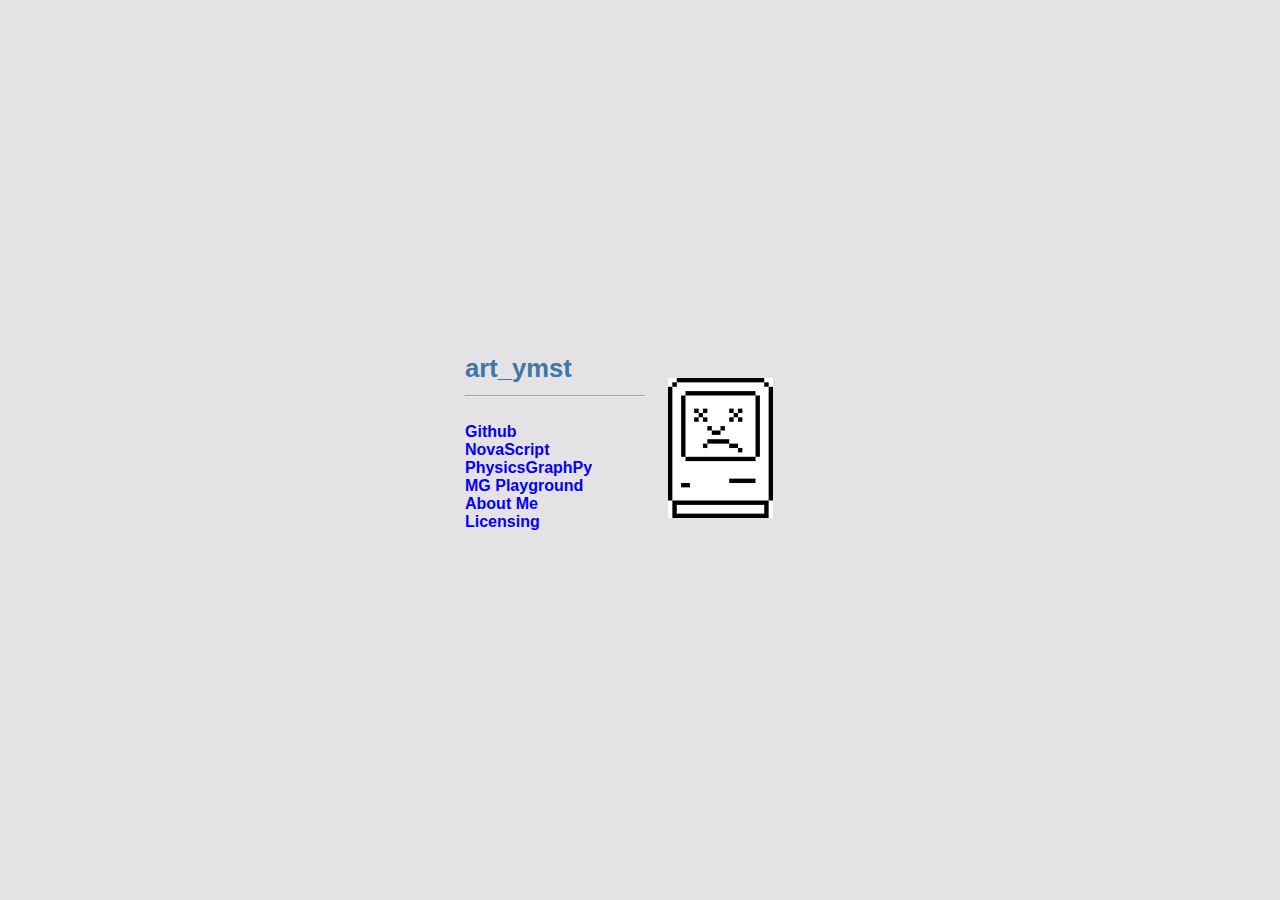
<file: index.html>
<html>


<meta http-equiv="content-type" content="text/html;charset=UTF-8" />
<head>
	<title>artymst</title>
	<meta http-equiv="Content-Type" content="text/html; charset=iso-8859-1">
	<meta http-equiv="Content-Script-Type" content="text/javascript">
	<meta http-equiv="Content-Style-Type" content="text/css">
	<meta http-equiv="Content-Language" content="en-au">
  <meta name="viewport" content="width=device-width, initial-scale=1.0">
	<link rel=stylesheet href="default.css" type="text/css">
  <link rel="shortcut icon" href="sadmac.ico">
</head>

<!-- Google tag (gtag.js) -->
<script async src="https://www.googletagmanager.com/gtag/js?id=G-ZX7LDPJNPT"></script>
<script>
  window.dataLayer = window.dataLayer || [];
  function gtag(){dataLayer.push(arguments);}
  gtag('js', new Date());

  gtag('config', 'G-ZX7LDPJNPT');
</script>

<body>

	<div style="height: 100%;">
  <div style="position: absolute; top: 50%; left: 50%; -ms-transform: translate(-50%, -50%); transform: translate(-50%, -50%); width: 350px; height: 260px;
  background: url('sadmac.png') no-repeat; background-position: right;">
  <div style="width: 180px; text-align: left;
  position: absolute; top: 50%; -ms-transform: translateY(-50%); transform: translateY(-50%);">
  
		<div style="font-size: 160%; font-weight: bold; line-height: 140%; color: #4076A6;">art_ymst</div>
		<hr><br>
    <a href="https://github.com/artymst">Github</a><br>
    <a href="novascript/index.html">NovaScript</a><br>
	<a href="physicsgraphpy/index.html">PhysicsGraphPy</a><br>
	<a href="https://artymst.github.io/motion-graph-playground/">MG Playground</a><br>
    <a href="ABOUTME.txt" download>About Me</a><br>
    <a href="LICENSE.txt" download>Licensing</a>
    <br><br>
    
  </div>
  </div>
	</div>
  
</body>


</html>
</file>
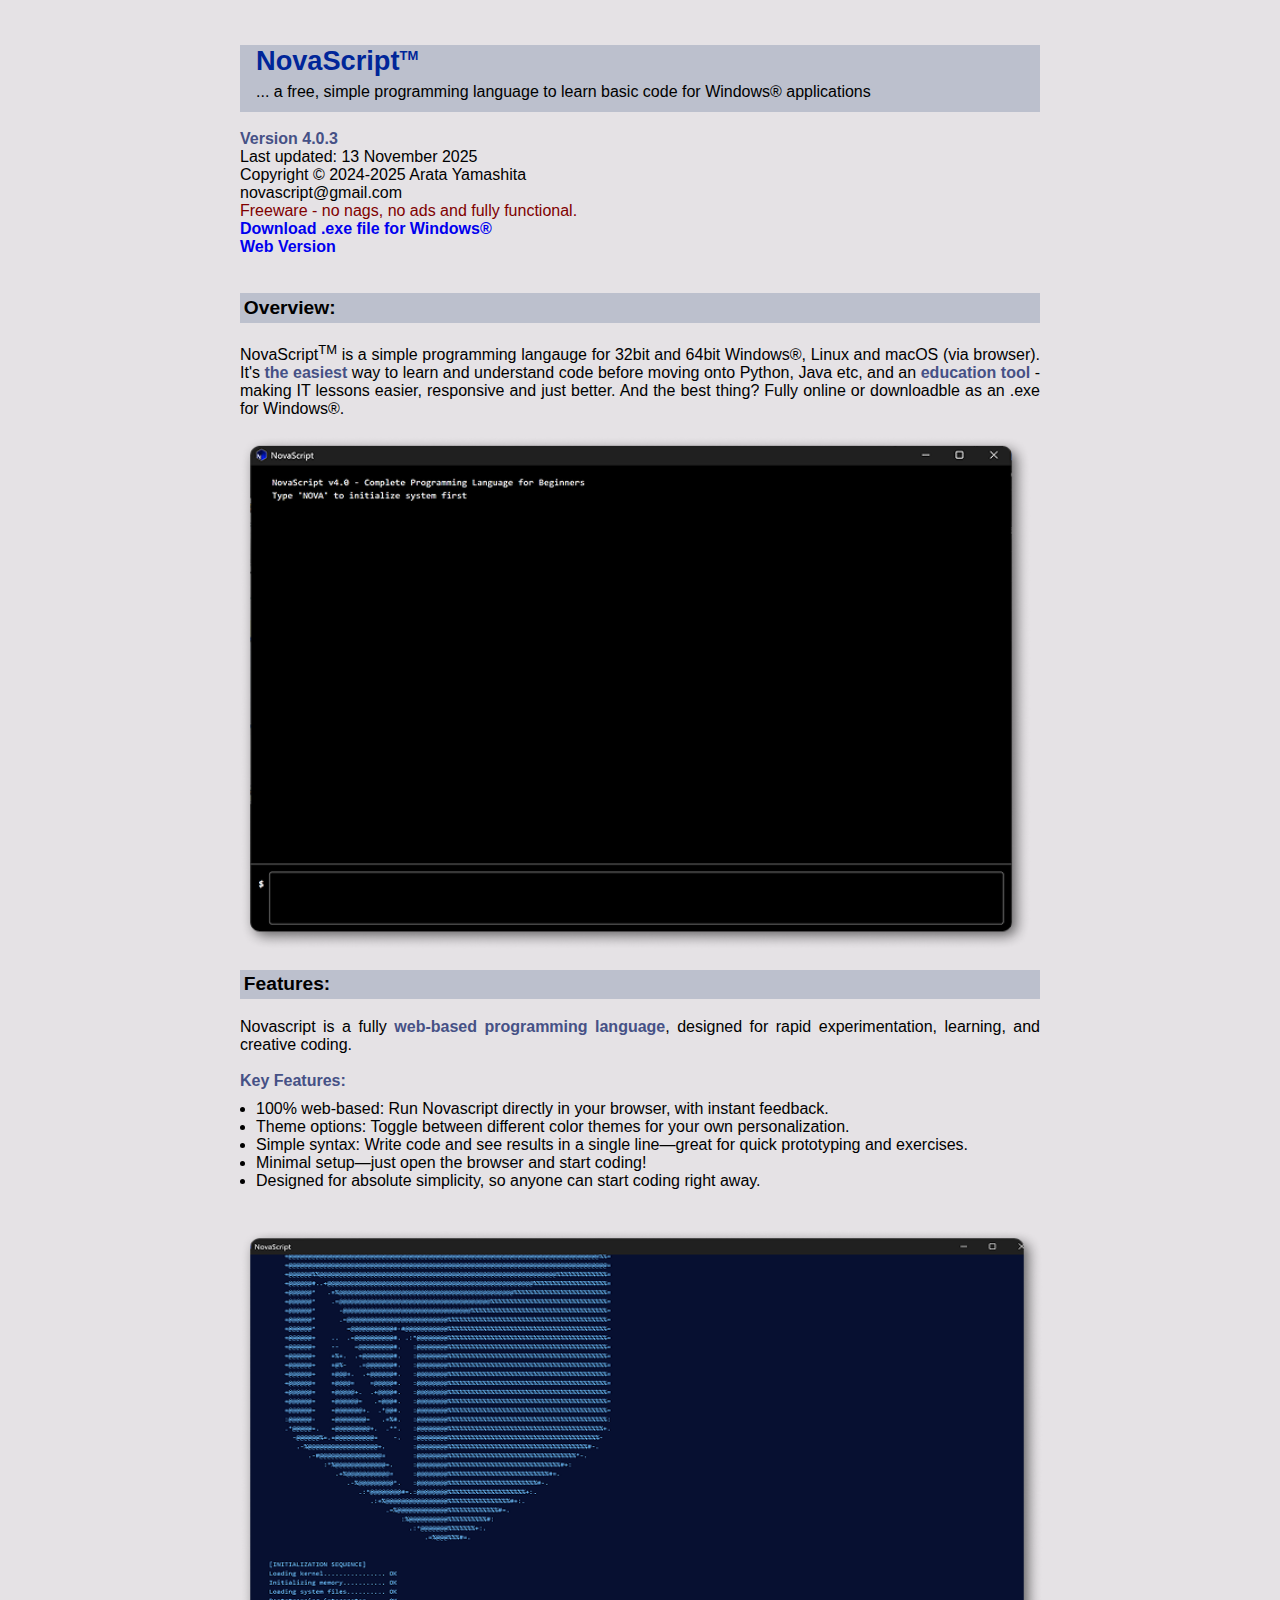
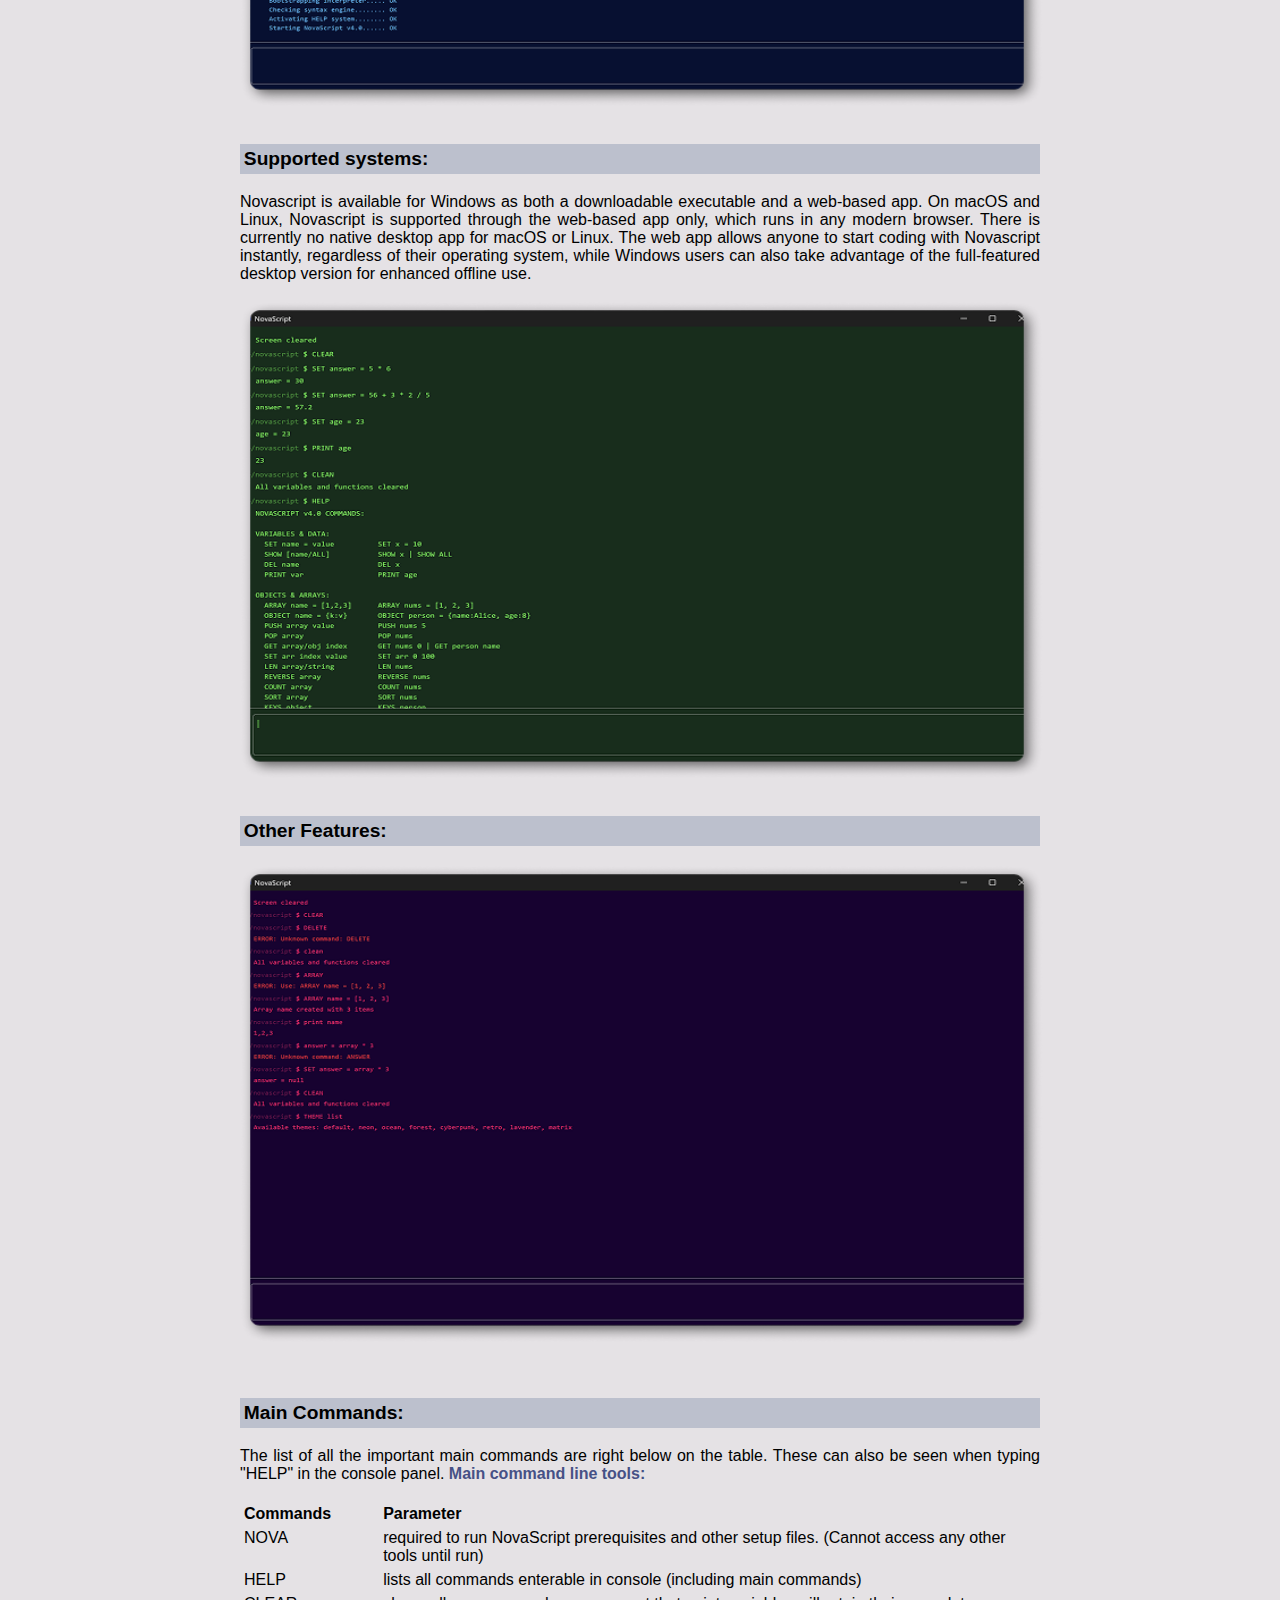
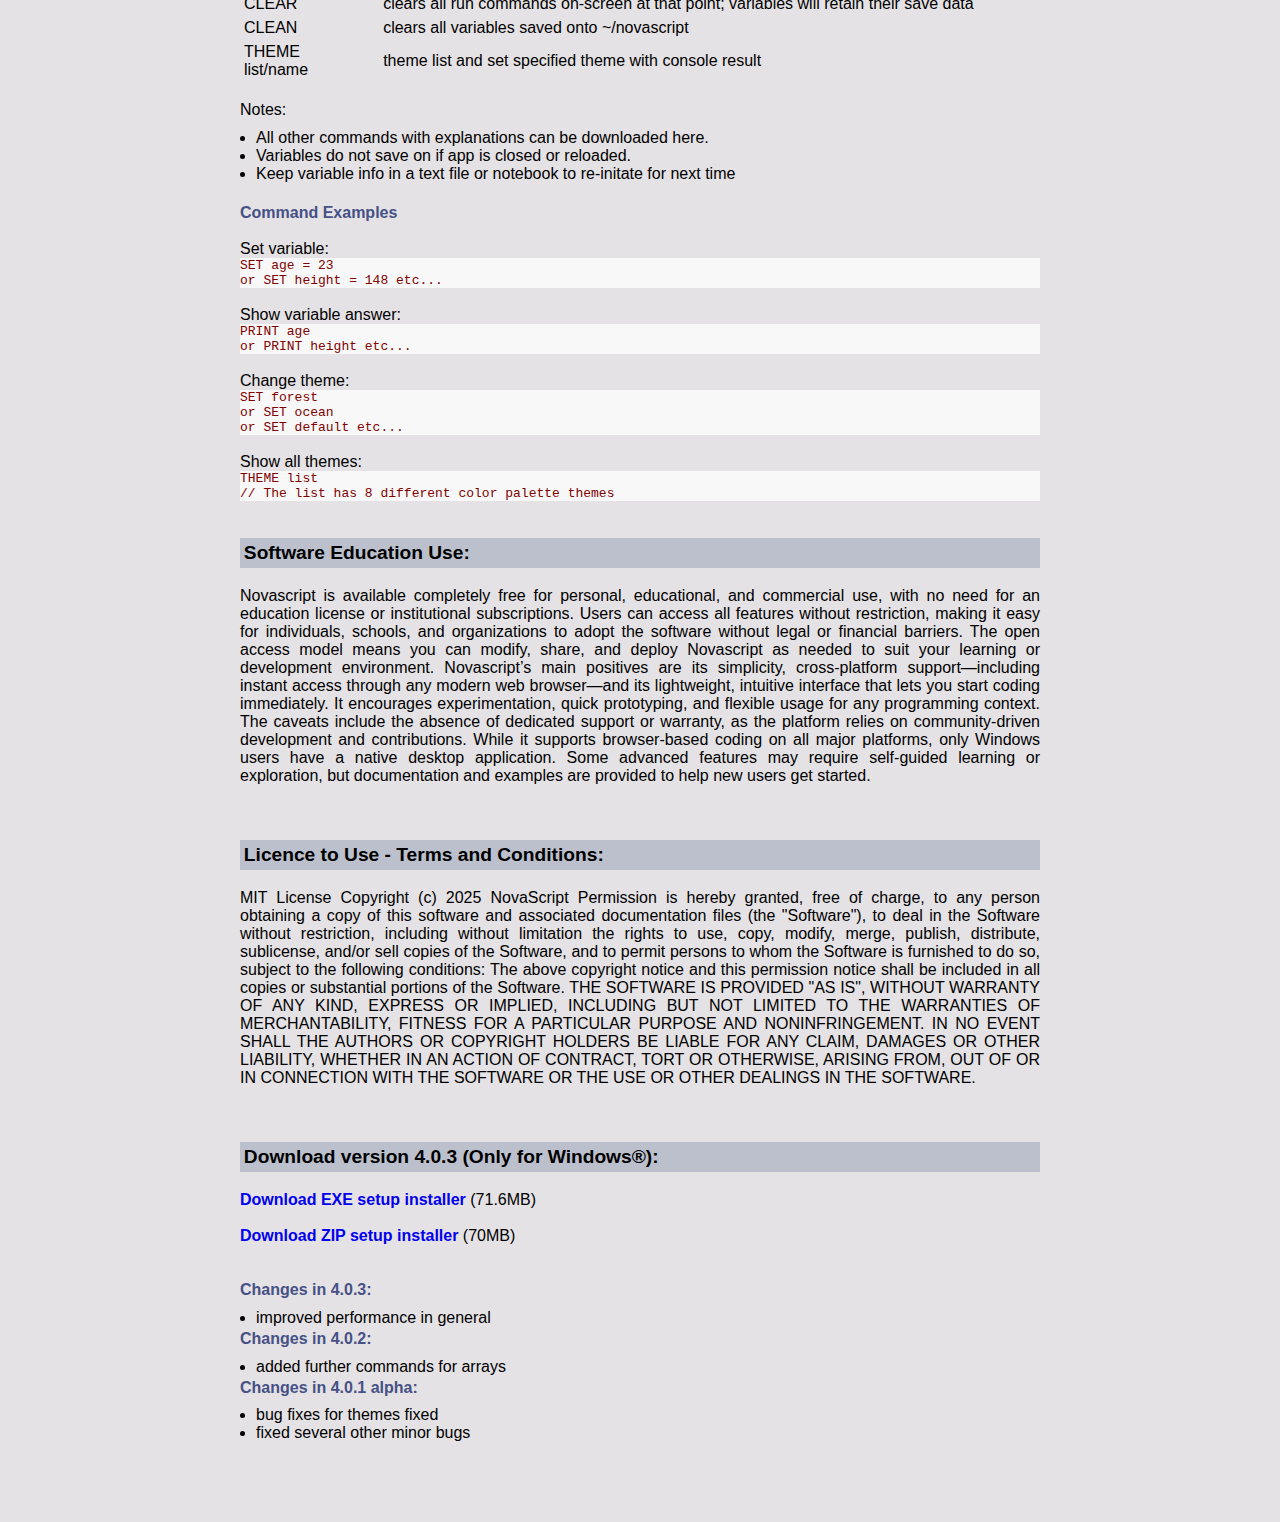
<file: novascript/index.html>
<!DOCTYPE HTML PUBLIC "-//W3C//DTD HTML 4.01 Transitional//EN">
<html>

<meta http-equiv="content-type" content="text/html;charset=UTF-8" />
<head>
	<title>Novascript</title>
	<link rel="icon" type="image/x-icon" href="icon.ico">
<STYLE type="text/css"><!-- 
    body  {
	  BACKGROUND-COLOR: #E5E2E5;
      text-align: center;
      box-sizing: border-box;
      -moz-box-sizing: border-box;
	  padding: 20px 20px;
    }
    body, td, th {
      margin: 20px auto 20px auto;
      font-family: Verdana, Geneva, Arial, Helvetica, sans-serif;
      }
    a   {
      text-decoration: none;
      font-weight: bold;
      }
    h1  {
      font-size: 2.0em;
      font-weight: bold;
      margin: 0.2em 0em;
      COLOR: #46845F;
      }
    h2  {
      font-size: 1.7em;
      margin: 0.2em 0em;
      font-weight: bold;
	  COLOR: #002699;
      }
    h3  {
      font-size: 1.2em;
      padding: 0.2em;
	  BACKGROUND-COLOR: #BCC0CD; 
      }
    TD.menu {BACKGROUND-COLOR: #D8D8B8; TEXT-ALIGN: center}
		
	ol, ul {margin: .6em 0 .2em 1em; padding: 0px; list-style: outside;}
	pre {margin: 0px; padding: 0px; BACKGROUND-COLOR: #F8F8F8; color: maroon;}
		
    .caption {BACKGROUND-COLOR: #BACBDA; font-size: 1.3em; font-weight: bold; color: #000066}
    .maroon {color: maroon;} 
	strong {color: #465186;} 
	.smallfont {font-size: 0.7em;}
	
</STYLE>
	<meta name="viewport" content="device-width, initial-scale=1">
</head>

<script async src="https://www.googletagmanager.com/gtag/js?id=G-ZX7LDPJNPT"></script>
<script>
  window.dataLayer = window.dataLayer || [];
  function gtag(){dataLayer.push(arguments);}
  gtag('js', new Date());

  gtag('config', 'G-ZX7LDPJNPT');
</script>

<body>
<div align="center">
<div style="width: 800px; text-align: justify;">

<div style="BACKGROUND-COLOR: #BCC0CD; padding: 0 1em 0.7em 1em">
<h2>NovaScript<SUP><FONT SIZE="-1">TM</FONT></SUP></h2>
... a free, simple programming language to learn basic code for Windows&reg; applications
</div><br>

<strong>Version 4.0.3</strong><br>
Last updated: 13 November 2025<br>
Copyright &copy; 2024-2025 Arata Yamashita<br>
novascript@gmail.com<br>
<span class="maroon">Freeware - no nags, no ads and fully functional.</span><br>
<a href="#download">Download .exe file for Windows&reg;</a><br>
<a href="https://novascript-editor.vercel.app/">Web Version</a><br><br>	

<h3>Overview:</h3>

NovaScript<SUP><FONT SIZE="-1">TM</FONT></SUP> is a simple programming langauge for 32bit and 64bit Windows&reg;, Linux and macOS (via browser). It's <strong>the easiest</strong> way to learn and understand code before moving onto Python, Java etc, and an <strong>education tool</strong> - making IT lessons easier, responsive and just better. And the best thing? Fully online or downloadble as an .exe for Windows&reg;.<br><br>

<!-- <img src="bm00.png" width="985" height="651" alt=""><br><br> -->
<img src="ns-1.png" width="791" height="514">


<h3>Features:</h3>

Novascript is a fully <strong>web-based programming language</strong>, designed for rapid experimentation, learning, and creative coding.<br><br>
    <strong>Key Features:</strong>
    <ul>
      <li>100% web-based: Run Novascript directly in your browser, with instant feedback.</li>
      <li>Theme options: Toggle between different color themes for your own personalization.</li>
      <li>Simple syntax: Write code and see results in a single line—great for quick prototyping and exercises.</li>
      <li>Minimal setup—just open the browser and start coding!</li>
      <li>Designed for absolute simplicity, so anyone can start coding right away.</li>
    </ul><br><br>

<img src="ns-2.png" width="803" height="478" alt=""><br><br>

<h3>Supported systems:</h3>

Novascript is available for Windows as both a downloadable executable and a web-based app. On macOS and Linux, Novascript is supported through the web-based app only, which runs in any modern browser. There is currently no native desktop app for macOS or Linux. The web app allows anyone to start coding with Novascript instantly, regardless of their operating system, while Windows users can also take advantage of the full-featured desktop version for enhanced offline use.<br><br>
<img src="ns-3.png" width="803" height="478" alt=""><br><br>

<h3>Other Features:</h3>

<img src="ns-4.png" width="803" height="478" alt=""><br><br><br>

<h3>Main Commands:</h3>
	The list of all the important main commands are right below on the table. These can also be seen when typing "HELP" in the console panel. 
	
<strong>Main command line tools:</strong><br><br>
<table cellspacing="2" cellpadding="2" border="0">
<tr>
	<th align="left">Commands&nbsp;&nbsp;&nbsp;&nbsp;&nbsp;</th><th>&nbsp;</th>
	<th align="left">Parameter</th>
</tr>
<tr>
	<td valign="top">NOVA</td><td>&nbsp;</td>
	<td>required to run NovaScript prerequisites and other setup files. (Cannot access any other tools until run)</td>
</tr>
<tr>
	<td valign="top">HELP</td><td>&nbsp;</td>
	<td>lists all commands enterable in console (including main commands)</td>
</tr>
<tr>
	<td valign="top">CLEAR</td><td>&nbsp;</td>
	<td>clears all run commands on-screen at that point; variables will retain their save data</td>
</tr>
<tr>
	<td valign="top">CLEAN</td><td>&nbsp;</td>
	<td>clears all variables saved onto ~/novascript</td>
</tr>
<tr>
	<td valign="top">THEME list/name</td><td>&nbsp;</td>
	<td>theme list and set specified theme with console result</td>
</tr>
</table><br>

Notes:
<ol>
	<li>All other commands with explanations can be downloaded here.
	<li>Variables do not save on if app is closed or reloaded.
	<li>Keep variable info in a text file or notebook to re-initate for next time
</ol>

<br>
<strong>Command Examples</strong><br><br>

Set variable:
<pre>
SET age = 23
or SET height = 148 etc...</pre><br>
  
Show variable answer:
<pre>
PRINT age
or PRINT height etc...</pre><br>

Change theme:
<pre>
SET forest
or SET ocean
or SET default etc...</pre><br>

Show all themes:
<pre>
THEME list
// The list has 8 different color palette themes</pre><br>

<h3>Software Education Use:</h3>
Novascript is available completely free for personal, educational, and commercial use, with no need for an education license or institutional subscriptions. Users can access all features without restriction, making it easy for individuals, schools, and organizations to adopt the software without legal or financial barriers. The open access model means you can modify, share, and deploy Novascript as needed to suit your learning or development environment.

Novascript’s main positives are its simplicity, cross-platform support—including instant access through any modern web browser—and its lightweight, intuitive interface that lets you start coding immediately. It encourages experimentation, quick prototyping, and flexible usage for any programming context.

The caveats include the absence of dedicated support or warranty, as the platform relies on community-driven development and contributions. While it supports browser-based coding on all major platforms, only Windows users have a native desktop application. Some advanced features may require self-guided learning or exploration, but documentation and examples are provided to help new users get started.<BR><BR><br>


<h3>Licence to Use - Terms and Conditions:</h3>
MIT License

Copyright (c) 2025 NovaScript

Permission is hereby granted, free of charge, to any person obtaining a copy of this software and associated documentation files (the "Software"), to deal in the Software without restriction, including without limitation the rights to use, copy, modify, merge, publish, distribute, sublicense, and/or sell copies of the Software, and to permit persons to whom the Software is furnished to do so, subject to the following conditions:

The above copyright notice and this permission notice shall be included in all copies or substantial portions of the Software.

THE SOFTWARE IS PROVIDED "AS IS", WITHOUT WARRANTY OF ANY KIND, EXPRESS OR IMPLIED, INCLUDING BUT NOT LIMITED TO THE WARRANTIES OF MERCHANTABILITY, FITNESS FOR A PARTICULAR PURPOSE AND NONINFRINGEMENT. IN NO EVENT SHALL THE AUTHORS OR COPYRIGHT HOLDERS BE LIABLE FOR ANY CLAIM, DAMAGES OR OTHER LIABILITY, WHETHER IN AN ACTION OF CONTRACT, TORT OR OTHERWISE, ARISING FROM, OUT OF OR IN CONNECTION WITH THE SOFTWARE OR THE USE OR OTHER DEALINGS IN THE SOFTWARE.<br><br>
<br>

<A name="download"></A>
<h3>Download version 4.0.3 (Only for Windows&reg):</h3>

<a href="https://drive.google.com/uc?export=download&id=1fcClcsb-GVwisCMP_QBeE6lHXVrRy4j0" target="_blank" rel="noopener noreferrer">
  Download EXE setup installer
</a> (71.6MB)<br><br>

<a href="https://drive.google.com/uc?export=download&id=1cQ5qLa0pGin1QnKx8JRHCHO3R30euU60" target="_blank" rel="noopener noreferrer">
  Download ZIP setup installer
</a> (70MB)<br><br><br>

<strong>Changes in 4.0.3:</strong>
<ul>
    <li class="indent">improved performance in general</li>
</ul>
<strong>Changes in 4.0.2:</strong>
<ul>
    <li class="indent">added further commands for arrays</li>
</ul>
<strong>Changes in 4.0.1 alpha:</strong>
<ul>
    <li class="indent">bug fixes for themes fixed</li>
    <li class="indent">fixed several other minor bugs</li>
</ul><br><br>

                 
</div> </div>
<? require ("counter.html");?>
</body>

</html>
</file>
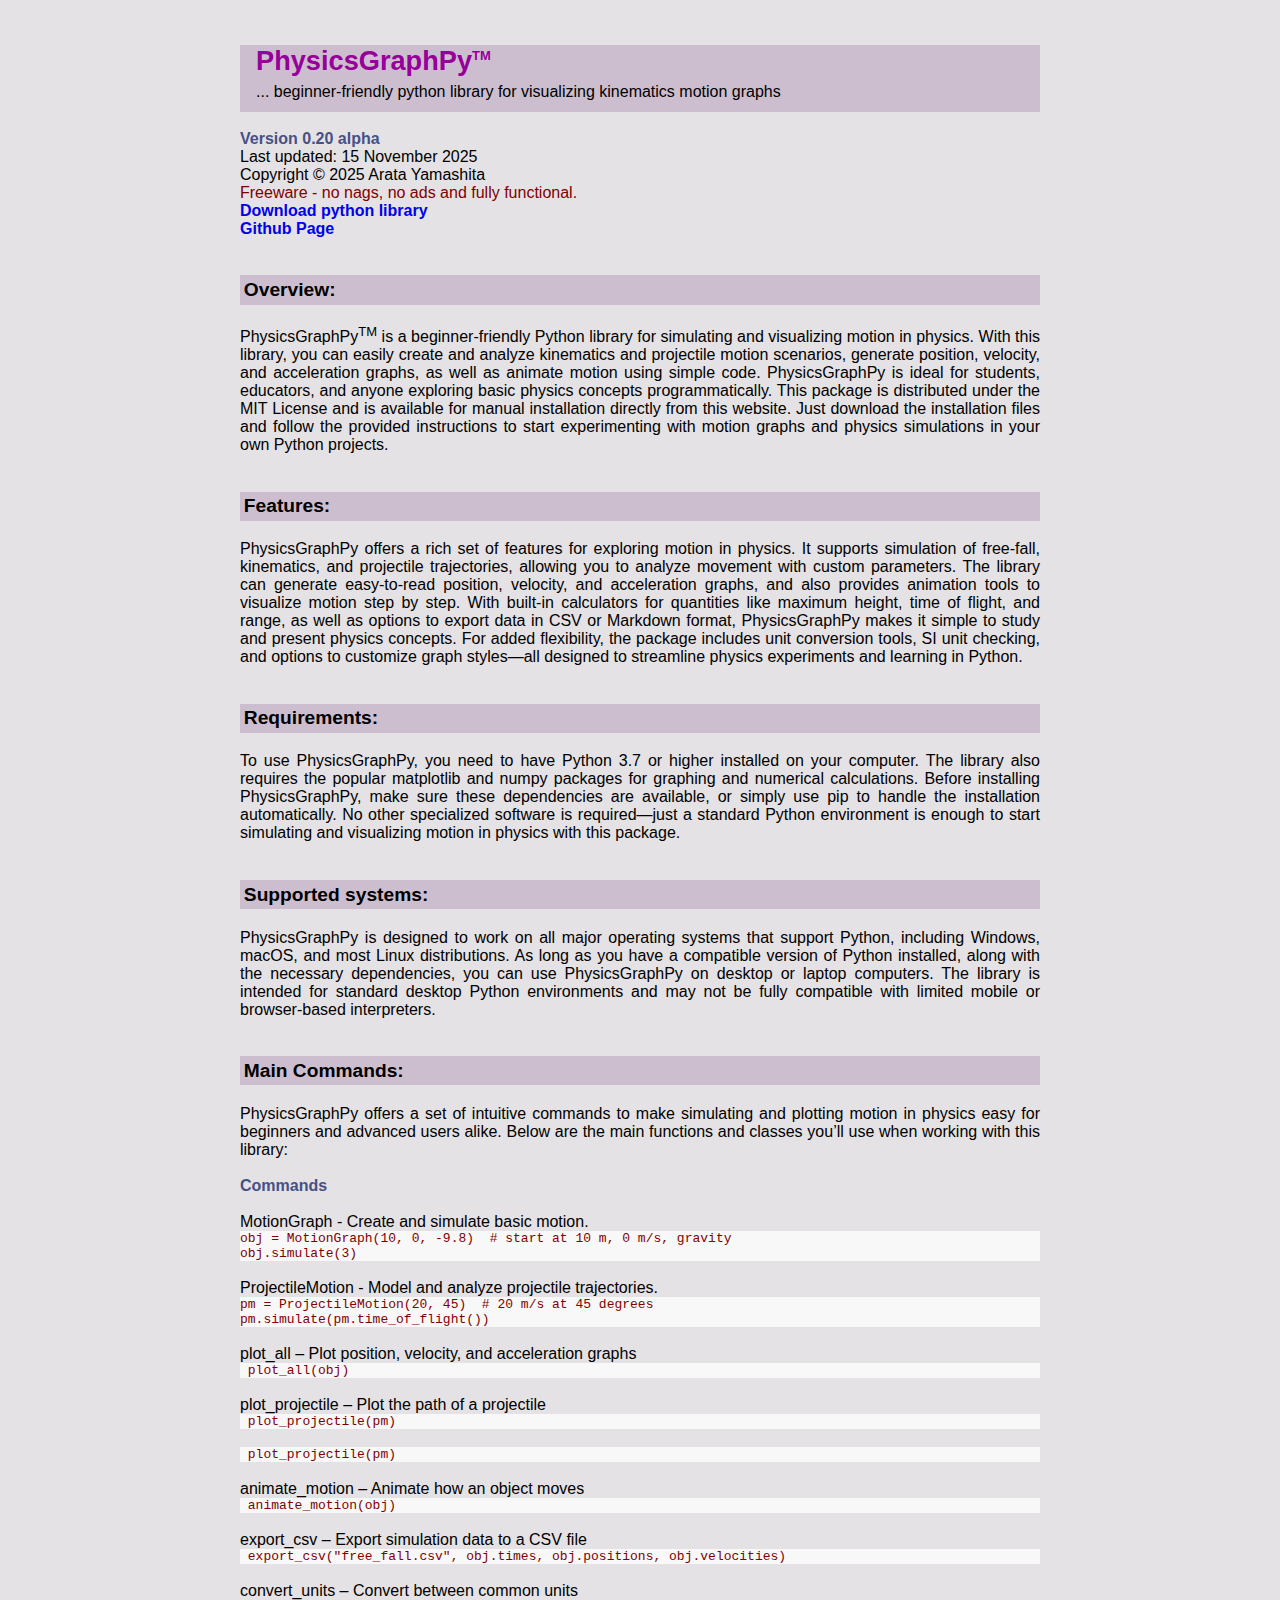
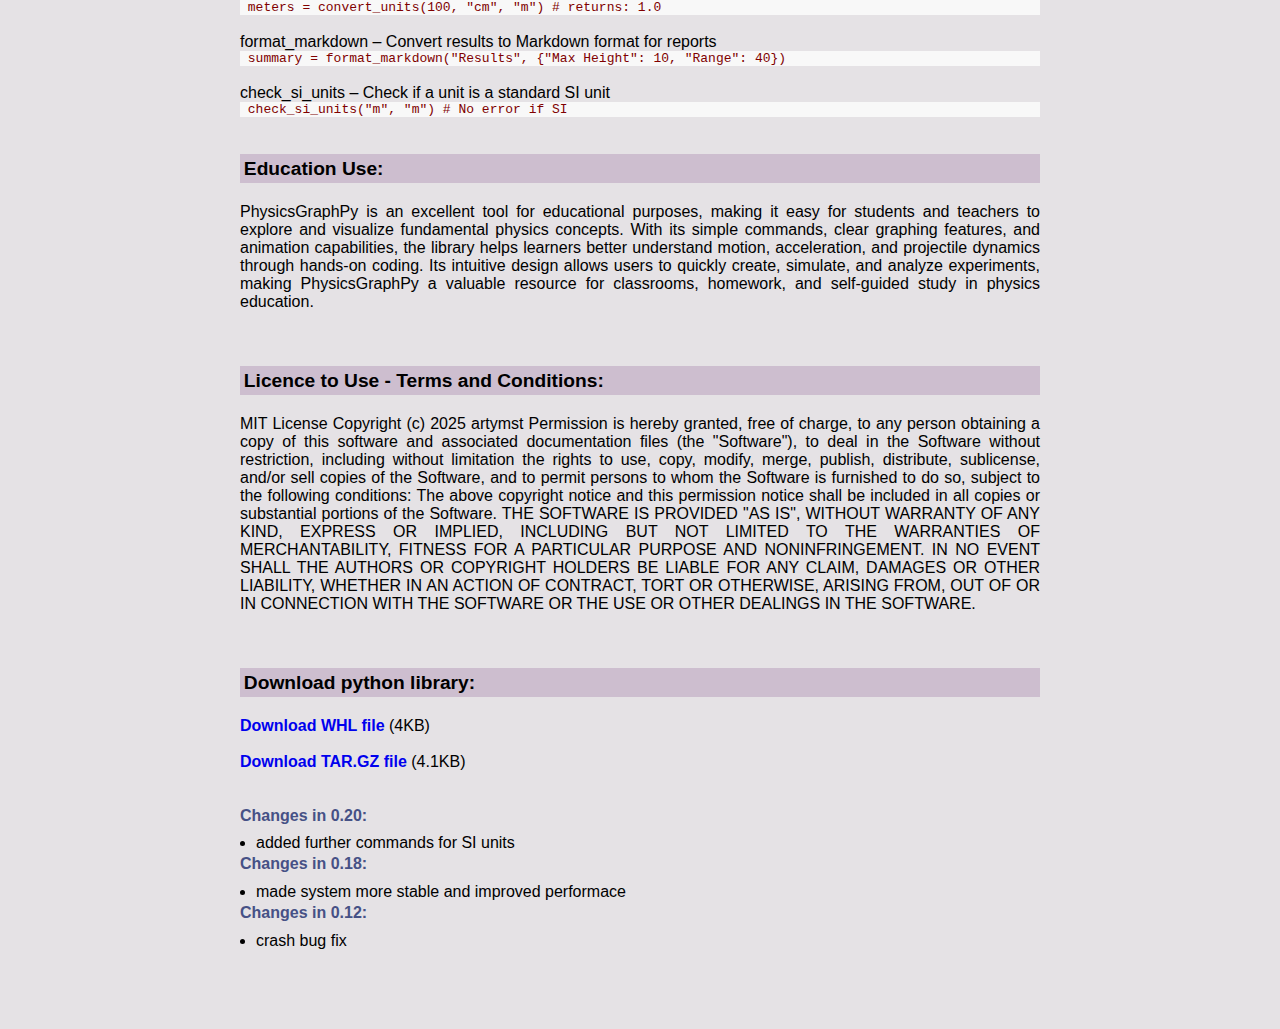
<file: physicsgraphpy/index.html>
<!DOCTYPE HTML PUBLIC "-//W3C//DTD HTML 4.01 Transitional//EN">
<html>

<meta http-equiv="content-type" content="text/html;charset=UTF-8" />
<head>
	<title>PhysicsGraphPy</title>
	<link rel="icon" type="image/x-icon" href="icon.ico">
<STYLE type="text/css"><!-- 
    body  {
	  BACKGROUND-COLOR: #E5E2E5;
      text-align: center;
      box-sizing: border-box;
      -moz-box-sizing: border-box;
	  padding: 20px 20px;
    }
    body, td, th {
      margin: 20px auto 20px auto;
      font-family: Verdana, Geneva, Arial, Helvetica, sans-serif;
      }
    a   {
      text-decoration: none;
      font-weight: bold;
      }
    h1  {
      font-size: 2.0em;
      font-weight: bold;
      margin: 0.2em 0em;
      COLOR: #960099;
      }
    h2  {
      font-size: 1.7em;
      margin: 0.2em 0em;
      font-weight: bold;
	  COLOR: #960099;
      }
    h3  {
      font-size: 1.2em;
      padding: 0.2em;
	  BACKGROUND-COLOR: #cdbecf; 
      }
    TD.menu {BACKGROUND-COLOR: #D8D8B8; TEXT-ALIGN: center}
		
	ol, ul {margin: .6em 0 .2em 1em; padding: 0px; list-style: outside;}
	pre {margin: 0px; padding: 0px; BACKGROUND-COLOR: #F8F8F8; color: maroon;}
		
    .caption {BACKGROUND-COLOR: #BACBDA; font-size: 1.3em; font-weight: bold; color: #000066}
    .maroon {color: maroon;} 
	strong {color: #465186;} 
	.smallfont {font-size: 0.7em;}
	
</STYLE>
	<meta name="viewport" content="device-width, initial-scale=1">
</head>

<script async src="https://www.googletagmanager.com/gtag/js?id=G-ZX7LDPJNPT"></script>
<script>
  window.dataLayer = window.dataLayer || [];
  function gtag(){dataLayer.push(arguments);}
  gtag('js', new Date());

  gtag('config', 'G-ZX7LDPJNPT');
</script>

<body>
<div align="center">
<div style="width: 800px; text-align: justify;">

<div style="BACKGROUND-COLOR: #cdbecf; padding: 0 1em 0.7em 1em">
<h2>PhysicsGraphPy<SUP><FONT SIZE="-1">TM</FONT></SUP></h2>
... beginner-friendly python library for visualizing kinematics motion graphs
</div><br>

<strong>Version 0.20 alpha</strong><br>
Last updated: 15 November 2025<br>
Copyright &copy; 2025 Arata Yamashita<br>
<span class="maroon">Freeware - no nags, no ads and fully functional.</span><br>
<a href="#download">Download python library</a><br>
<a href="https://github.com/artymst/physicsgraphpy">Github Page</a><br><br>

<h3>Overview:</h3>

PhysicsGraphPy<SUP><FONT SIZE="-1">TM</FONT></SUP> is a beginner-friendly Python library for simulating and visualizing motion in physics. With this library, you can easily create and analyze kinematics and projectile motion scenarios, generate position, velocity, and acceleration graphs, as well as animate motion using simple code. PhysicsGraphPy is ideal for students, educators, and anyone exploring basic physics concepts programmatically.

This package is distributed under the MIT License and is available for manual installation directly from this website. Just download the installation files and follow the provided instructions to start experimenting with motion graphs and physics simulations in your own Python projects.<br><br>


<h3>Features:</h3>

PhysicsGraphPy offers a rich set of features for exploring motion in physics. It supports simulation of free-fall, kinematics, and projectile trajectories, allowing you to analyze movement with custom parameters. The library can generate easy-to-read position, velocity, and acceleration graphs, and also provides animation tools to visualize motion step by step. With built-in calculators for quantities like maximum height, time of flight, and range, as well as options to export data in CSV or Markdown format, PhysicsGraphPy makes it simple to study and present physics concepts. For added flexibility, the package includes unit conversion tools, SI unit checking, and options to customize graph styles—all designed to streamline physics experiments and learning in Python.

<br><br>

<h3>Requirements:</h3>

To use PhysicsGraphPy, you need to have Python 3.7 or higher installed on your computer. The library also requires the popular matplotlib and numpy packages for graphing and numerical calculations. Before installing PhysicsGraphPy, make sure these dependencies are available, or simply use pip to handle the installation automatically. No other specialized software is required—just a standard Python environment is enough to start simulating and visualizing motion in physics with this package.

<br><br>


<h3>Supported systems:</h3>

PhysicsGraphPy is designed to work on all major operating systems that support Python, including Windows, macOS, and most Linux distributions. As long as you have a compatible version of Python installed, along with the necessary dependencies, you can use PhysicsGraphPy on desktop or laptop computers. The library is intended for standard desktop Python environments and may not be fully compatible with limited mobile or browser-based interpreters.<br><br>

<h3>Main Commands:</h3>

PhysicsGraphPy offers a set of intuitive commands to make simulating and plotting motion in physics easy for beginners and advanced users alike. Below are the main functions and classes you’ll use when working with this library:<br>

<br>
<strong>Commands</strong><br><br>

MotionGraph - Create and simulate basic motion.
<pre>
obj = MotionGraph(10, 0, -9.8)  # start at 10 m, 0 m/s, gravity
obj.simulate(3)
</pre><br>
  
ProjectileMotion - Model and analyze projectile trajectories.
<pre>
pm = ProjectileMotion(20, 45)  # 20 m/s at 45 degrees
pm.simulate(pm.time_of_flight())
</pre><br>

plot_all – Plot position, velocity, and acceleration graphs

<pre> plot_all(obj) </pre><br>

plot_projectile – Plot the path of a projectile

<pre> plot_projectile(pm) </pre><br>

<pre> plot_projectile(pm) </pre><br>
animate_motion – Animate how an object moves

<pre> animate_motion(obj) </pre><br>

export_csv – Export simulation data to a CSV file

<pre> export_csv("free_fall.csv", obj.times, obj.positions, obj.velocities) </pre><br>

convert_units – Convert between common units

<pre> meters = convert_units(100, "cm", "m") # returns: 1.0 </pre><br>

format_markdown – Convert results to Markdown format for reports

<pre> summary = format_markdown("Results", {"Max Height": 10, "Range": 40}) </pre><br>

check_si_units – Check if a unit is a standard SI unit

<pre> check_si_units("m", "m") # No error if SI </pre><br>

<h3>Education Use:</h3>
PhysicsGraphPy is an excellent tool for educational purposes, making it easy for students and teachers to explore and visualize fundamental physics concepts. With its simple commands, clear graphing features, and animation capabilities, the library helps learners better understand motion, acceleration, and projectile dynamics through hands-on coding. Its intuitive design allows users to quickly create, simulate, and analyze experiments, making PhysicsGraphPy a valuable resource for classrooms, homework, and self-guided study in physics education.<BR><BR><br>


<h3>Licence to Use - Terms and Conditions:</h3>
MIT License

Copyright (c) 2025 artymst

Permission is hereby granted, free of charge, to any person obtaining a copy
of this software and associated documentation files (the "Software"), to deal
in the Software without restriction, including without limitation the rights
to use, copy, modify, merge, publish, distribute, sublicense, and/or sell
copies of the Software, and to permit persons to whom the Software is
furnished to do so, subject to the following conditions:

The above copyright notice and this permission notice shall be included in all
copies or substantial portions of the Software.

THE SOFTWARE IS PROVIDED "AS IS", WITHOUT WARRANTY OF ANY KIND, EXPRESS OR
IMPLIED, INCLUDING BUT NOT LIMITED TO THE WARRANTIES OF MERCHANTABILITY,
FITNESS FOR A PARTICULAR PURPOSE AND NONINFRINGEMENT. IN NO EVENT SHALL THE
AUTHORS OR COPYRIGHT HOLDERS BE LIABLE FOR ANY CLAIM, DAMAGES OR OTHER
LIABILITY, WHETHER IN AN ACTION OF CONTRACT, TORT OR OTHERWISE, ARISING FROM,
OUT OF OR IN CONNECTION WITH THE SOFTWARE OR THE USE OR OTHER DEALINGS IN THE
SOFTWARE.<br><br>
<br>

<A name="download"></A>
<h3>Download python library:</h3>

<a href="physicsgraphpy-0.2.0-py3-none-any.whl" download target="_blank" rel="noopener noreferrer">
  Download WHL file
</a> (4KB)<br><br>

<a href="physicsgraphpy-0.2.0.tar.gz" download target="_blank" rel="noopener noreferrer">
  Download TAR.GZ file
</a> (4.1KB)<br><br><br>

<strong>Changes in 0.20:</strong>
<ul>
    <li class="indent">added further commands for SI units</li>
</ul>
<strong>Changes in 0.18:</strong>
<ul>
    <li class="indent">made system more stable and improved performace</li>
</ul>
<strong>Changes in 0.12:</strong>
<ul>
    <li class="indent">crash bug fix</li>

</ul><br><br>

                 
</div> </div>
<? require ("counter.html");?>
</body>

</html>
</file>
<file: default.css>
body {
  font-family: Verdana, Tahoma, Helvetica, sans-serif;
  font-size: 16px;
  background-color: #E5E2E5;
  text-align: center;
  box-sizing: border-box;
  -moz-box-sizing: border-box;
	}
    
	a {
		text-decoration: none;
		font-weight: bold;
  }
  
	h1 {
		font-size: 2.0em;
		font-weight: normal;
		margin: 0.2em 0em;
		COLOR: #46845F;
	}
  
	h2 {
		font-size: 1.7em;
		margin: 0.2em 0em;
		font-weight: normal;
	}
  
	h3 {
		font-size: 1.4em;
		margin: 0.2em 0em;
		font-weight: normal;
	}
  
  .top a:link, .top a:visited, .top a:hover { 
    text-decoration: none; 
    color: #CCCCff; 
    font-weight: bold; 
  }
  
	a:link {color: blue;}
	a:visited {color: #333399;}
	a:hover {color: #339933;}

	.maintext{
    text-align: center;
    font-size: 160%;
    line-height: 140%;    
    font-weight: bold;
    color: #4076A6;
	}
			
	br {
	clear: both;
	}

	hr{
	color: #236763;
	}
	
  .red  {
	font-weight: bold;
	color: red;
	font-size: 80%;
	}

  .center {
  position: absolute;
  left: 50%;
  top: 50%;
  transform: translate(-60%, -50%);
  border: 0;
  padding: 40px 180px;
 	text-align: left;
  background: url("doctor3.png") no-repeat;
  background-position: right;
  }
  
  .em11 a {
    font-size: 110%;    
    line-height: 125%;
  }
</file>
